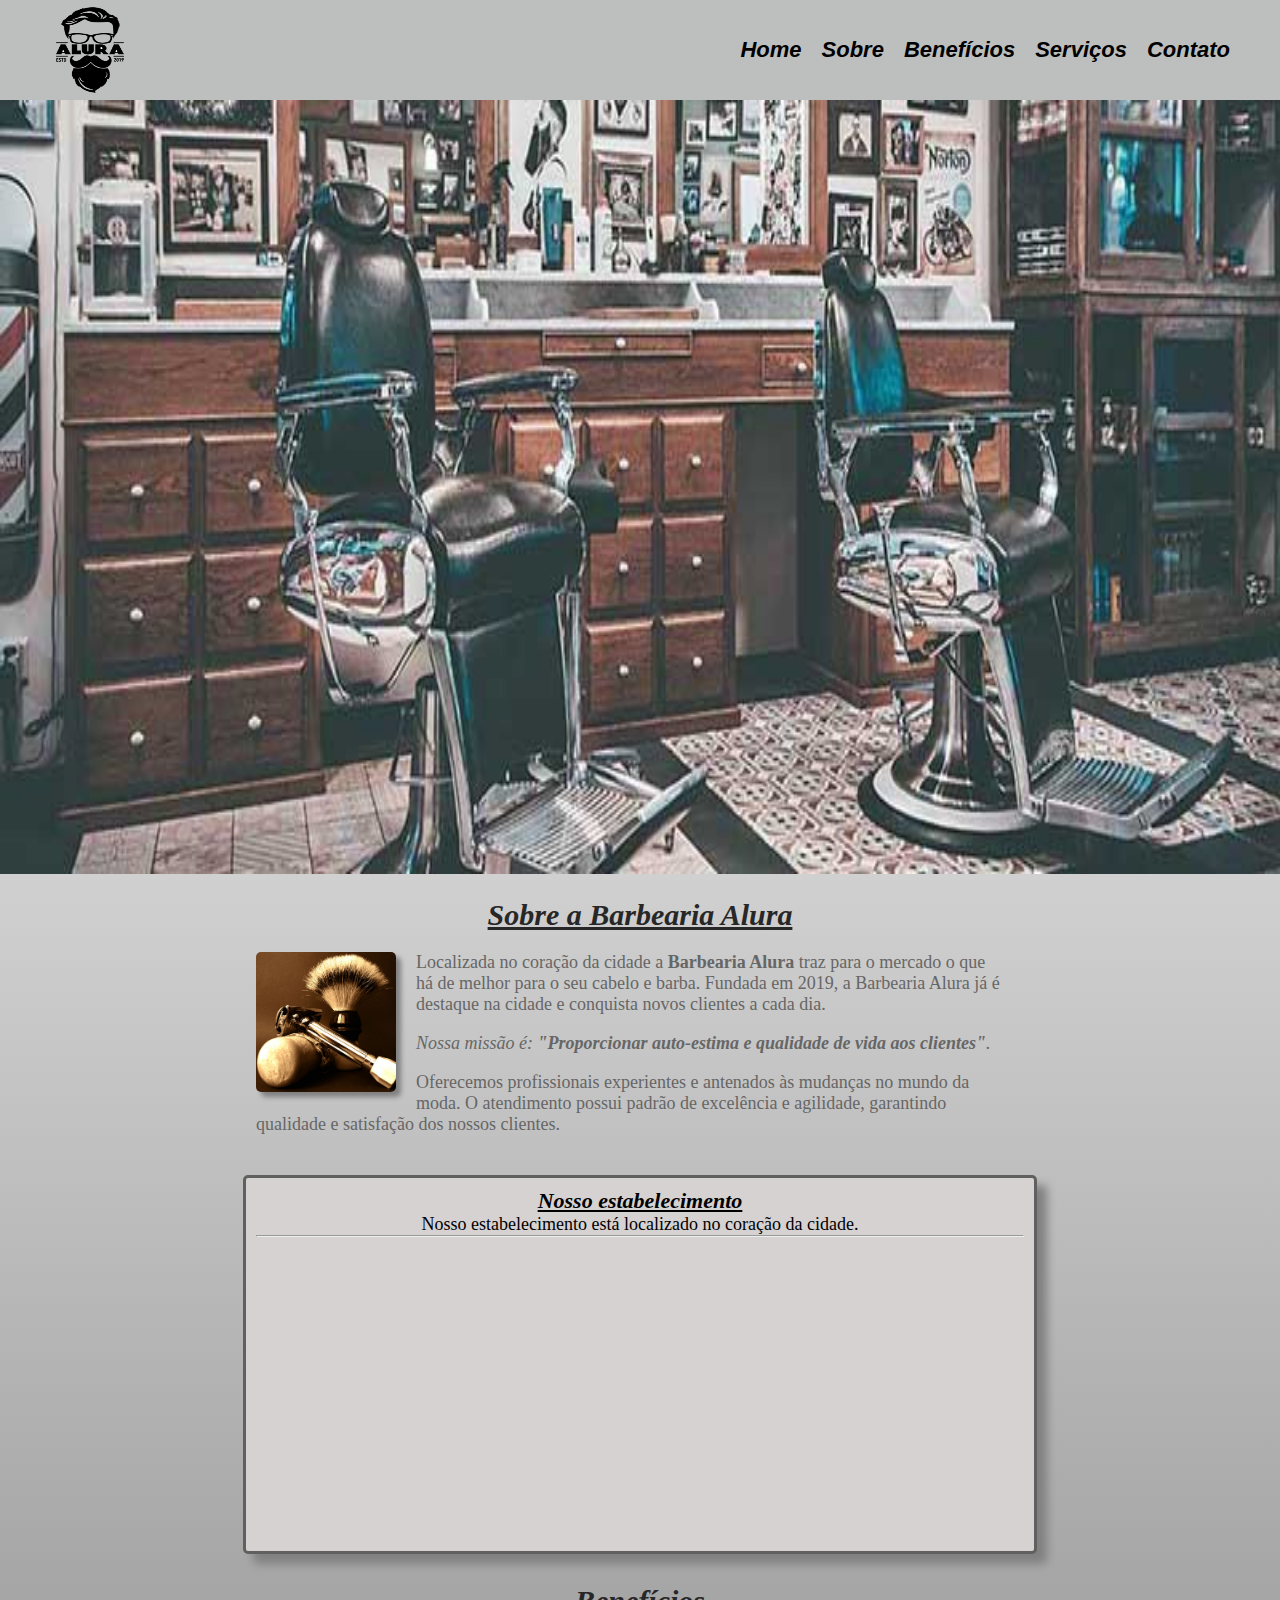
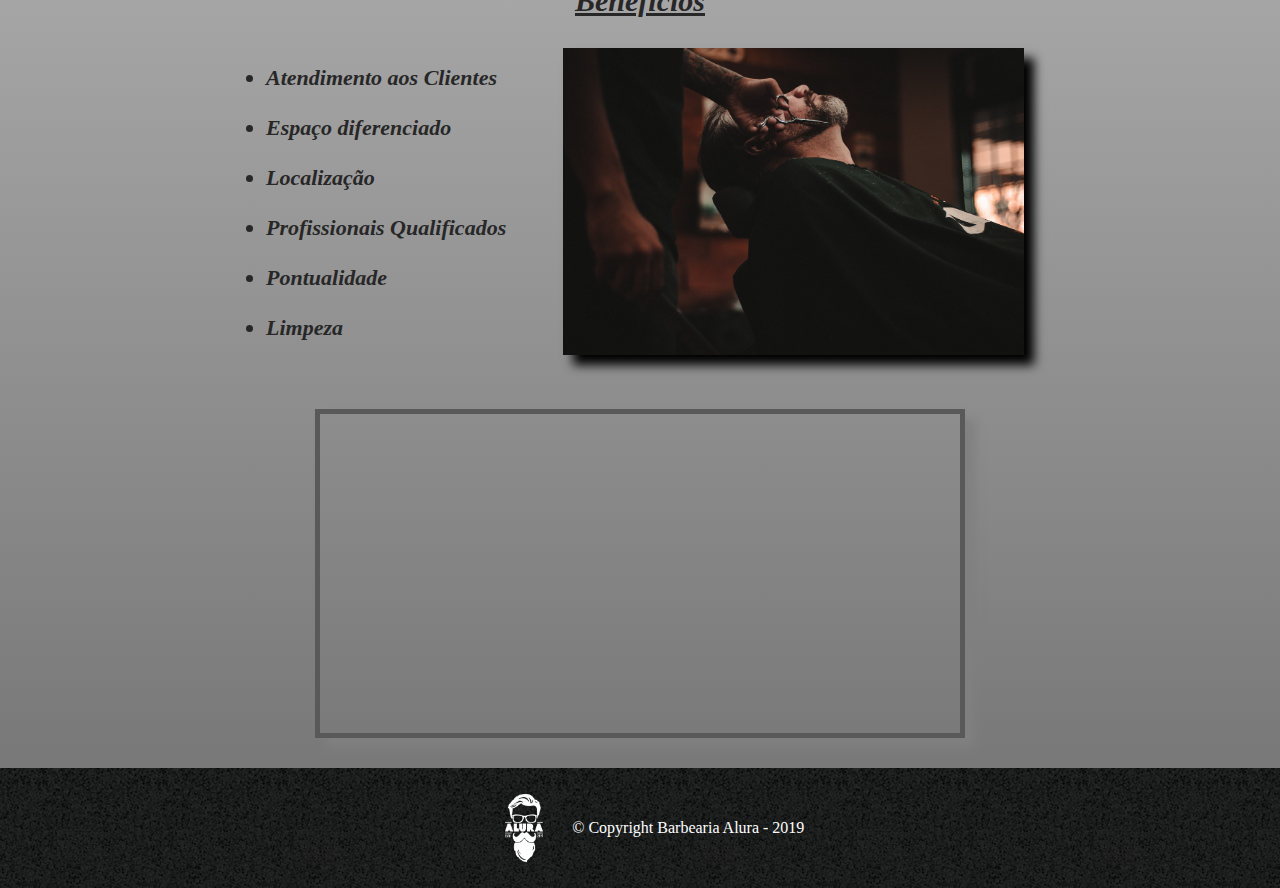
<file: pages/index.html>
<!DOCTYPE html>
<html lang="pt-br">

<head>
    <meta charset="UTF-8">
    <meta http-equiv="X-UA-Compatible" content="IE=edge">
    <meta name="viewport" content="width=device-width, initial-scale=1.0">
    <title>Barbearia Alura-Home</title>
    <link rel="stylesheet" href="/estilos/index.css">
    <link rel="stylesheet" href="/estilos/contato.css">
</head>

<body>
    <header class="container__header">

        <img src="/assets/logo.png" alt="logo">

        <nav class="header__nav">

            <ul class="list">
                <li class="item__list"><a class="link__list" href="index.html">Home</a></li>
                <li class="item__list"><a class="link__list" href="#sobre">Sobre</a></li>
                <li class="item__list"><a class="link__list" href="#beneficios">Benefícios</a></li>
                <li class="item__list"><a class="link__list" href="servicos.html">Serviços</a></li>
                <li class="item__list"><a class="link__list" href="contato.html">Contato</a></li>
            </ul>

        </nav>

    </header>

    <main class="container__main">

        <img src="/assets/banner.jpg" alt="Banner Barbearia Alura">

        <section id="sobre" class="element__center">

            <h2 class="text__center">Sobre a Barbearia Alura</h2>

            <img src="/assets/utensilios.jpg" alt="Utensilios de um barbeiro">

            <p>
                Localizada no coração da cidade a <strong>Barbearia Alura</strong> traz para o mercado o que há de
                melhor para o seu cabelo e barba. Fundada em 2019, a Barbearia Alura já é destaque na cidade e conquista
                novos clientes a cada dia.
            </p>
            <br>
            <p id="missao">
                <em>Nossa missão é: <strong>"Proporcionar auto-estima e qualidade de vida aos clientes"</strong>.</em>
            </p>
            <br>
            <p>
                Oferecemos profissionais experientes e antenados às mudanças no mundo da moda. O atendimento possui
                padrão de excelência e agilidade, garantindo qualidade e satisfação dos nossos clientes.
            </p>

        </section>

        <section class="mapa element__center">

            <h3 class="text__center">Nosso estabelecimento</h3>

            <p class="text__center">Nosso estabelecimento está localizado no coração da cidade.</p>
            <hr>
            <div class="mapa-conteudo">
                <iframe
                    src="https://www.google.com/maps/embed?pb=!1m18!1m12!1m3!1d3656.4483278365396!2d-46.63466568562861!3d-23.588249068469487!2m3!1f0!2f0!3f0!3m2!1i1024!2i768!4f13.1!3m3!1m2!1s0x94ce5a2b2ed7f3a1%3A0xab35da2f5ca62674!2sCaelum!5e0!3m2!1spt-BR!2sbr!4v1568814489656!5m2!1spt-BR!2sbr"
                    width="100%" height="300" frameborder="0" style="border:0;" allowfullscreen="">
                </iframe>
            </div>
        </section>

        <section id="beneficios">
            <h3 class="text__center">Benefícios</h3>

            <div class="conteudo__beneficios">
                <ul class="lista__beneficios">
                    <li class="item__list">Atendimento aos Clientes</li>
                    <li class="item__list">Espaço diferenciado</li>
                    <li class="item__list">Localização</li>
                    <li class="item__list">Profissionais Qualificados</li>
                    <li class="item__list">Pontualidade</li>
                    <li class="item__list">Limpeza</li>
                </ul><img src="/assets/beneficios.jpg" class="imagem__beneficios">
            </div>

            <div class="video element__center">
                <iframe width="100%" height="315" src="https://www.youtube.com/embed/wcVVXUV0YUY" frameborder="0"
                    allow="accelerometer; autoplay; encrypted-media; gyroscope; picture-in-picture"
                    allowfullscreen></iframe>
            </div>
        </section>
    </main>
    <footer>
        <img src="/assets/logo-branco.png">
        <p class="copyright">&copy; Copyright Barbearia Alura - 2019</p>
    </footer>
</body>

</html>
</file>
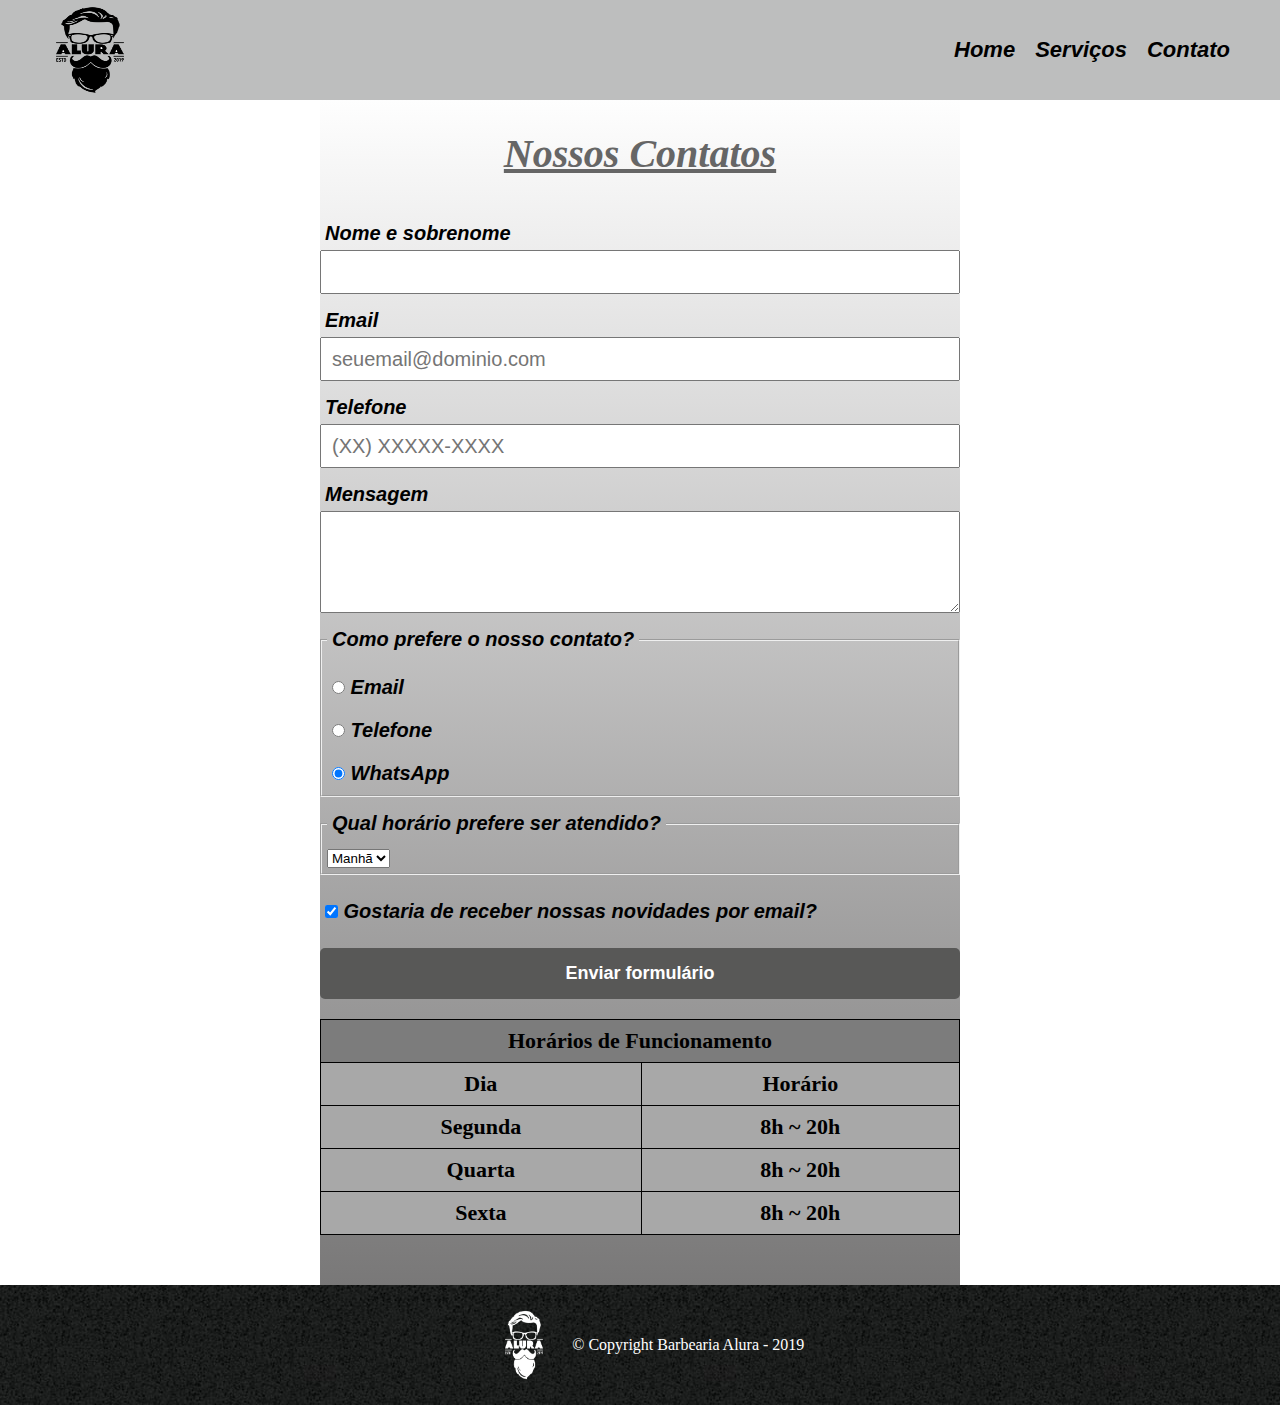
<file: pages/contato.html>
<!DOCTYPE html>
<html lang="pt-br">
<head>
    <meta charset="UTF-8">
    <meta http-equiv="X-UA-Compatible" content="IE=edge">
    <meta name="viewport" content="width=device-width, initial-scale=1.0">
    <title>Barbearia Alura/Contato</title>
    <link rel="stylesheet" href="/estilos/index.css">
    <link rel="stylesheet" href="/estilos/contato.css">
</head>
<body>
    <header class="container__header">

        <img src="/assets/logo.png" alt="">

        <nav class="header__nav">

            <ul class="list">
                <li class="item__list"><a class="link__list" href="index.html">Home</a></li>         
                <li class="item__list"><a class="link__list" href="servicos.html">Serviços</a></li>
                <li class="item__list"><a class="link__list" href="contato.html">Contato</a></li>
            </ul>

        </nav>

    </header>

    <main class="container__contato">
        <h2 class="text__center">Nossos Contatos</h2>
        <form>
            <label for="nomesobrenome">Nome e sobrenome</label>
            <input type="text" id="nomesobrenome" class="input-padrao" required>

            <label for="email">Email</label>
            <input type="email" id="email" class="input-padrao" required placeholder="seuemail@dominio.com">

            <label for="telefone">Telefone</label>
            <input type="tel" id="telefone" class="input-padrao" required placeholder="(XX) XXXXX-XXXX">

            <label for="mensagem">Mensagem</label>
            <textarea cols="70" rows="10" id="mensagem" required></textarea>

            <fieldset>
                <legend>Como prefere o nosso contato?</legend>
                <label for="radio-email"><input type="radio" name="contato" value="email" id="radio-email"> Email</label>
                
                <label for="radio-telefone"><input type="radio" name="contato" value="telefone" id="radio-telefone"> Telefone</label>
                
                <label for="radio-whatsapp"><input type="radio" name="contato" value="whatsapp" id="radio-whatsapp" checked> WhatsApp</label>
            </fieldset>

            <fieldset>
                <legend>Qual horário prefere ser atendido?</legend>
                <select>
                    <option>Manhã</option>
                    <option>Tarde</option>
                    <option>Noite</option>
                </select>
            </fieldset>

            <label class="checkbox"><input type="checkbox" checked> Gostaria de receber nossas novidades por email?</label>

            <input type="submit" value="Enviar formulário" class="enviar">
        </form>
        <table>            
            <tr>                
                <th colspan="2">Horários de Funcionamento</th>
            
            </tr>
            <tr>                
                <td>Dia</td>
                <td>Horário</td>
            </tr>
            <tr>
                <td>Segunda</td>
                <td>8h ~ 20h</td>
            </tr>
            <tr>
                <td>Quarta</td>
                <td>8h ~ 20h</td>
            </tr>
            <tr>
                <td>Sexta</td>
                <td>8h ~ 20h</td>
            </tr>
        </table>
    </main>

    <footer>
		<img src="/assets/logo-branco.png">
		<p class="copyright">&copy; Copyright Barbearia Alura - 2019</p>
	</footer>
</body>
</html>
</file>
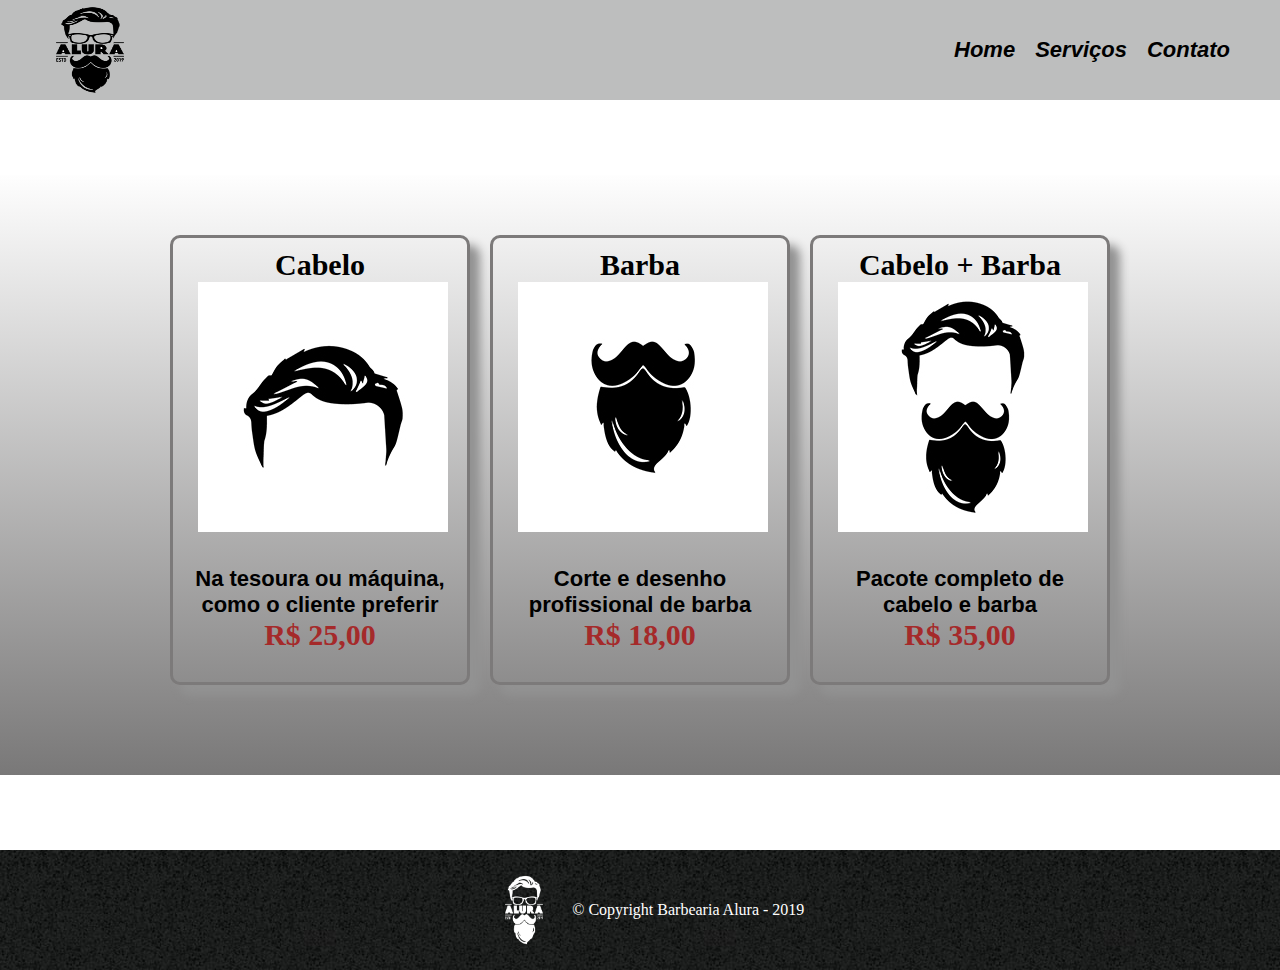
<file: pages/servicos.html>
<!DOCTYPE html>
<html lang="pt-br">
<head>
    <meta charset="UTF-8">
    <meta http-equiv="X-UA-Compatible" content="IE=edge">
    <meta name="viewport" content="width=device-width, initial-scale=1.0">
    <title>Barbearia Alura/Serviços</title>
    <link rel="stylesheet" href="/estilos/index.css">
    <link rel="stylesheet" href="/estilos/servicos.css">
</head>
<body>
    <header class="container__header">

        <img src="/assets/logo.png" alt="">

        <nav class="header__nav">

            <ul class="list">
                <li class="item__list"><a class="link__list" href="index.html">Home</a></li>          
                <li class="item__list"><a class="link__list" href="servicos.html">Serviços</a></li>
                <li class="item__list"><a class="link__list" href="contato.html">Contato</a></li>
            </ul>

        </nav>
    </header>    
        
    <main class="container__servicos">
        <ul class="servicos__list">
            <li class="card__list">
                <h3 class="servicos__titulo">Cabelo</h3>
                <img src="/assets/cabelo.jpg">
                <p class="servicos__descricao">Na tesoura ou máquina, como o cliente preferir</p>
                <p class="servicos__preco">R$ 25,00</p>
            </li>
            <li class="card__list">
                <h3 class="servicos__titulo">Barba</h3>
                <img src="/assets/barba.jpg">
                <p class="servicos__descricao">Corte e desenho profissional de barba</p>
                <p class="servicos__preco">R$ 18,00</p>
            </li>
            <li class="card__list">
                <h3 class="servicos__titulo">Cabelo + Barba</h3>
                <img src="/assets/cabelo+barba.jpg">
                <p class="servicos__descricao">Pacote completo de cabelo e barba</p>
                <p class="servicos__preco">R$ 35,00</p>
            </li>
        </ul>
    </main>

    <footer>
		<img src="/assets/logo-branco.png">
		<p class="copyright">&copy; Copyright Barbearia Alura - 2019</p>
	</footer>
</body>
</html>
</file>
<file: estilos/index.css>
* {
    margin: 0;
    padding: 0;
}
html {
    scroll-behavior: smooth;
}
.text__center {
    text-align: center;
}
.element__center {
    margin: 0 auto;
}

/* Estilo Header */

.container__header {
    display: flex;
    justify-content: space-between;
    align-items: center;
    background-color: rgb(189, 190, 190);
    font-family:'Gill Sans', 'Gill Sans MT', Calibri, 'Trebuchet MS', sans-serif;
}
.container__header > img {
    width: 100px;
    height: 100px;
    margin-left: 40px;
}
.list {
    display: flex;
    list-style: none;
    margin-right: 40px;
}
.item__list {
    margin: 10px;    
}
.link__list {
    color: black;
    text-decoration: none;
    font-size: 22px;
    font-weight: bold;
    font-style: italic;
}
.link__list:hover {
    color:rgb(112, 112, 112)
}

/* Estilo Main */

main {
    background: linear-gradient(#FEFEFE, #797878);
    padding-bottom: 30px;
}
.container__main > img {
    width: 100%;
    height: 86vh;
    margin-bottom: 20px;
}
#sobre {
    width: 60%;
}
#sobre > h2 {
    font-size: 30px;
    font-weight: bold;
    font-style: italic;
    text-decoration: underline;
    margin-bottom: 20px;
    color: rgb(39, 39, 39);
}
#sobre > p {
    font-size: 18px;
    margin-right: 20px; 
    color: rgb(102, 102, 102);   
}
#sobre > img {
    width: 140px;
    float: left;   
    margin: 0 20px 20px 0;
    border-radius: 5px;
    box-shadow: 5px 5px 5px gray;
}

/* Estilo Mapa */

.mapa {        
    margin-top: 40px;
    width: 60%;
    padding: 10px;   
    border: 3px solid rgb(97, 96, 96);
    border-radius: 5px;
    box-shadow: 10px 10px 10px gray;
    background-color: rgb(214, 210, 210);
}
.mapa h3 {
    font-size: 22px;
    text-decoration: underline;
    font-style: italic;
}
.mapa p {
    font-size: 18px;
}

/* Estilo Beneficios */

#beneficios h3 {    
    font-size: 30px;
    font-weight: bold;
    font-style: italic;
    text-decoration: underline;
    margin: 30px;
    color: rgb(39, 39, 39);
}
.conteudo__beneficios {
    width: 60%;
	margin: 0 auto;	
}
.lista__beneficios {
	width: 40%;
	display: inline-block;
	vertical-align: top;
}
.item__list {
    font-size: 22px;
    line-height: 40px;
    font-style: italic;
    font-weight: bold;
    color: rgb(39, 39, 39);
}
.imagem__beneficios {
    width: 60%;
	opacity: 1;
	transition: 400ms;
	box-shadow: 10px 10px 10px  #000000;
    margin-bottom: 50px;
}
.imagem__beneficios:hover {
	opacity: 0.5;
}

/* Estilo video */

.video { 
    width: 50%;   
    /* margin-bottom: 50px; */
    box-shadow: 10px 10px 10px gray;
    border: 5px solid rgb(90, 89, 89);
}

/* Estilo footer  */

footer {       
    background-image: url(/assets/bg.jpg);
    display: flex;
    justify-content: center;
    align-items: center;
}
footer > img { 
    padding: 20px;  
    height: 80px;
}    
footer > p {
    color: #FFF;
}
</file>
<file: estilos/contato.css>
.container__contato {
    width: 50%;
    display: flex;
    flex-direction: column;
    margin: 0 auto;
    
}
.container__contato h2 {
	font-size: 40px;
    font-weight: bold;
    font-style: italic;
    text-decoration: underline;
    margin: 30px;
    color: rgb(102, 102, 102);
}
form {
    display: flex;
    flex-direction: column;
}
form label, form legend, fieldset {
	display:block;
	font-size: 20px;
    font-weight: bold;
    font-style: italic;
    font-family: 'Franklin Gothic Medium', 'Arial Narrow', Arial, sans-serif;
	margin: 10px 0 0 0;
    padding: 5px;
}
.input-padrao {
    height: 40px;
    padding-left: 10px;
    font-size: 1.25rem;
}
#mensagem {
    height: 100px; 
}
.checkbox {
	margin: 20px 0;
}
.enviar {
	width:100%;
	padding: 15px 0;
	background: rgb(88, 88, 87);
	color: white;
	font-weight: bold;
	font-size: 18px;
	border: none;
	border-radius: 5px;
	transition: 1s all;
	cursor: pointer;
}
.enviar:hover {
	background: rgb(182, 182, 182);
	color: black;
}
table {
	margin: 20px 0;
    text-align: center;
    border-collapse: collapse;
}
thead {
	background: #a8a8a8;
	color: white;
	font-weight: bold;	
}
td, th {
    background-color: #a8a8a8;
	border: 1px solid #000000;
	padding: 8px 15px;
    font-size: 22px;
    font-weight: bold;
}
th {
    background: #7c7c7c;
}
</file>
<file: estilos/servicos.css>
.container__servicos {
    display: flex;
    justify-content: center;
    align-items: center;
    margin: 75px 0;
}
.titulo {
    display: inline-block;
}
.servicos__list {
    display: flex;
    justify-content: center;
    align-items: center;    
    list-style: none;
    margin: 50px;
    
}
.servicos__list li {
    width: 300px;
    height: 450px;
    box-sizing: border-box;
    border: 3px solid rgb(124, 122, 122);
    box-shadow: 10px 10px 10px rgb(146, 146, 146);
    margin: 10px;
    border-radius: 10px;
}

.servicos__list li:hover {
    border: 3px solid rgb(0, 0, 0);
    box-shadow: 10px 10px 10px rgb(0, 0, 0);   
    cursor: pointer
}
.card__list img {
    margin-left: 25px;
}
.servicos__descricao, .servicos__preco, .servicos__titulo {
    text-align: center;    
}
.servicos__titulo {
    font-size: 30px;
    margin-top: 10px;
}
.servicos__preco {
    font-size: 30px;
    font-weight: bold;
    color: brown;
}
.servicos__descricao {
    font-size: 22px;
    padding: 0 20px;
    margin-top: 30px;
    font-weight: bold;
    font-family: 'Lucida Sans', 'Lucida Sans Regular', 'Lucida Grande', 'Lucida Sans Unicode', Geneva, Verdana, sans-serif;
}
</file>
